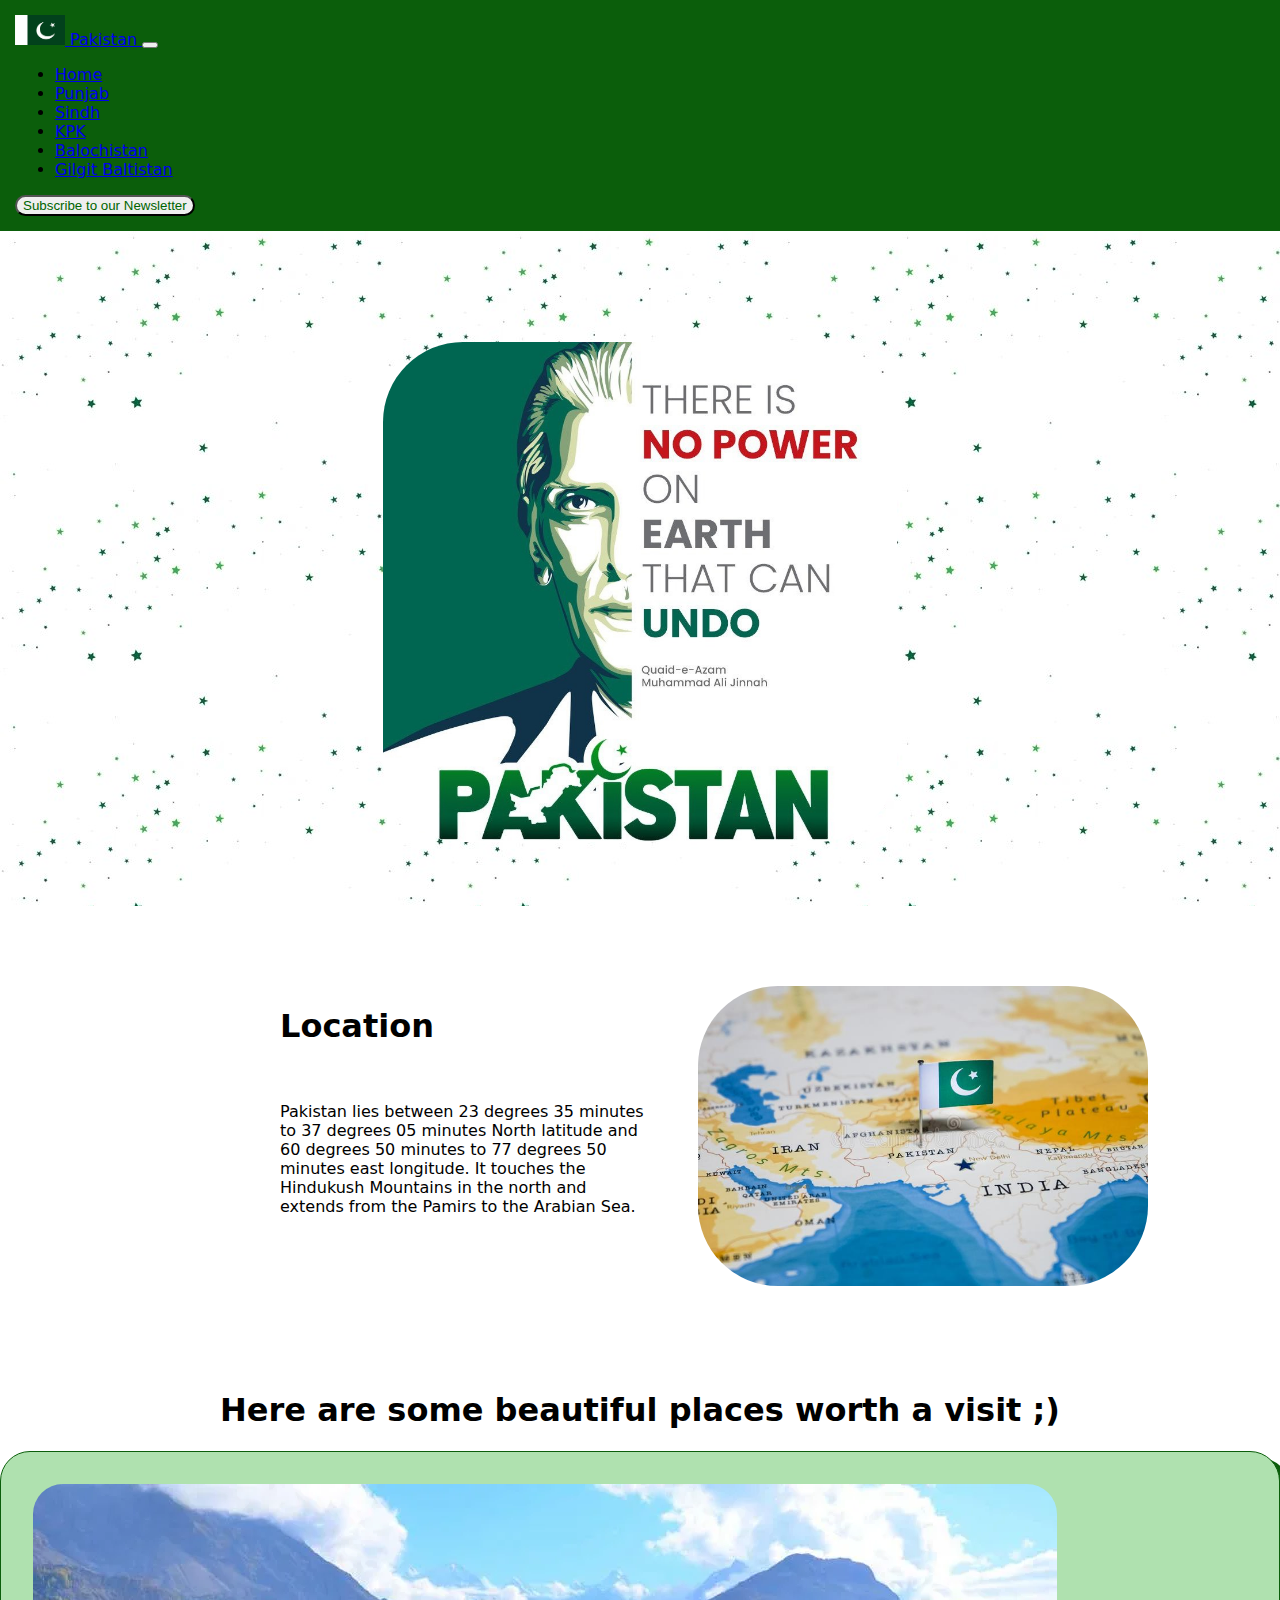
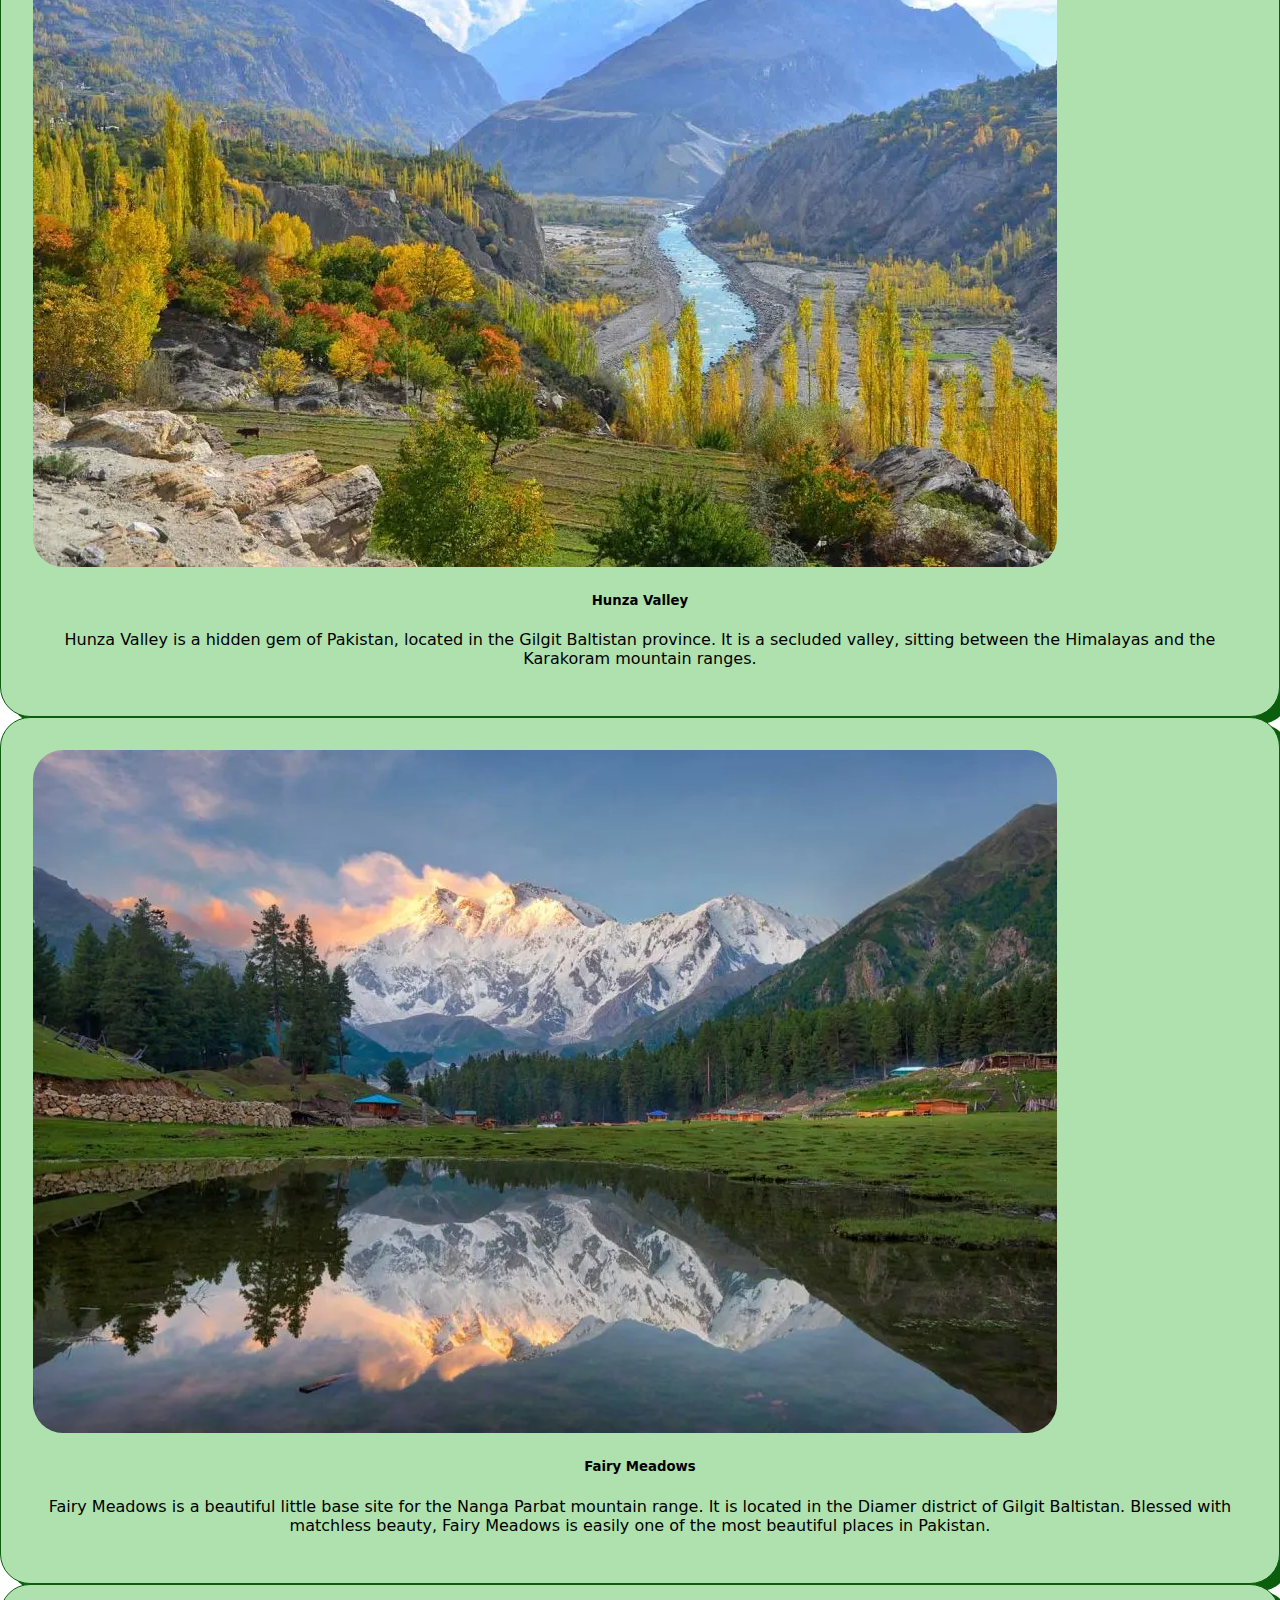
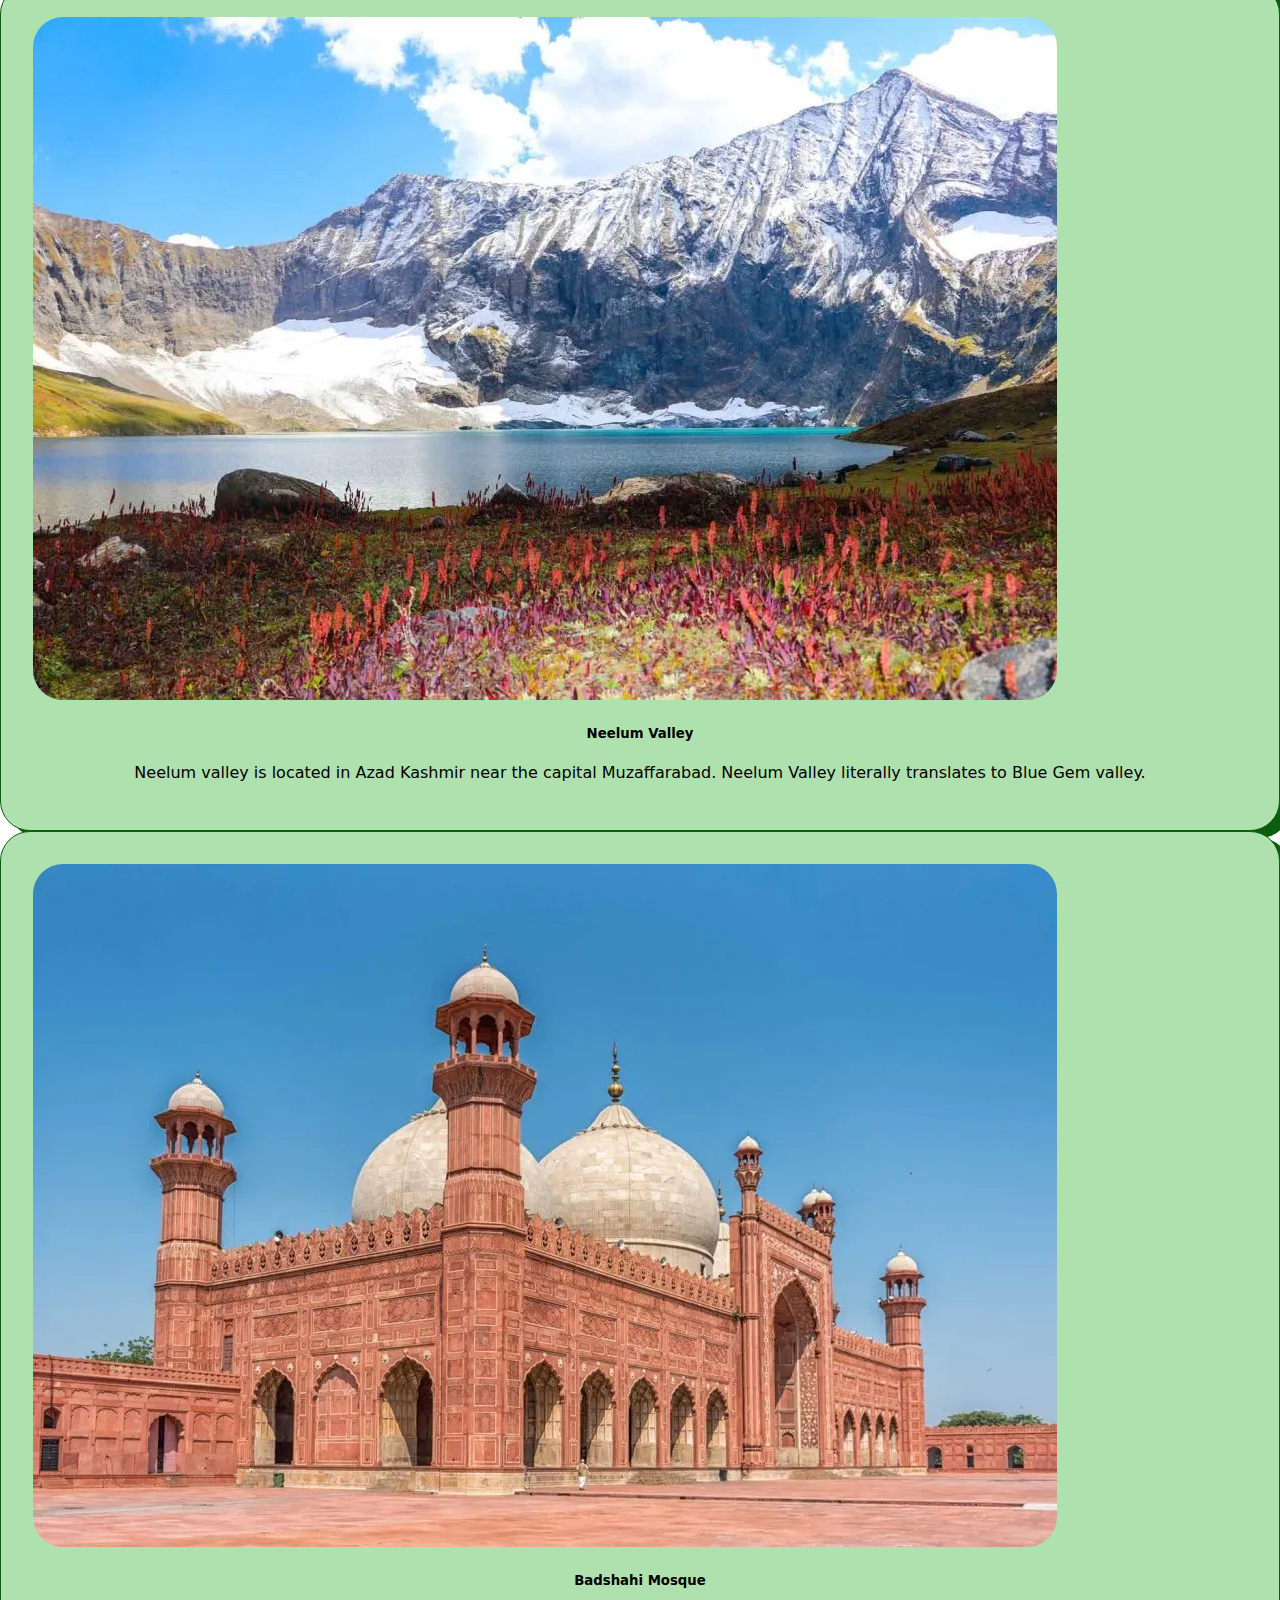
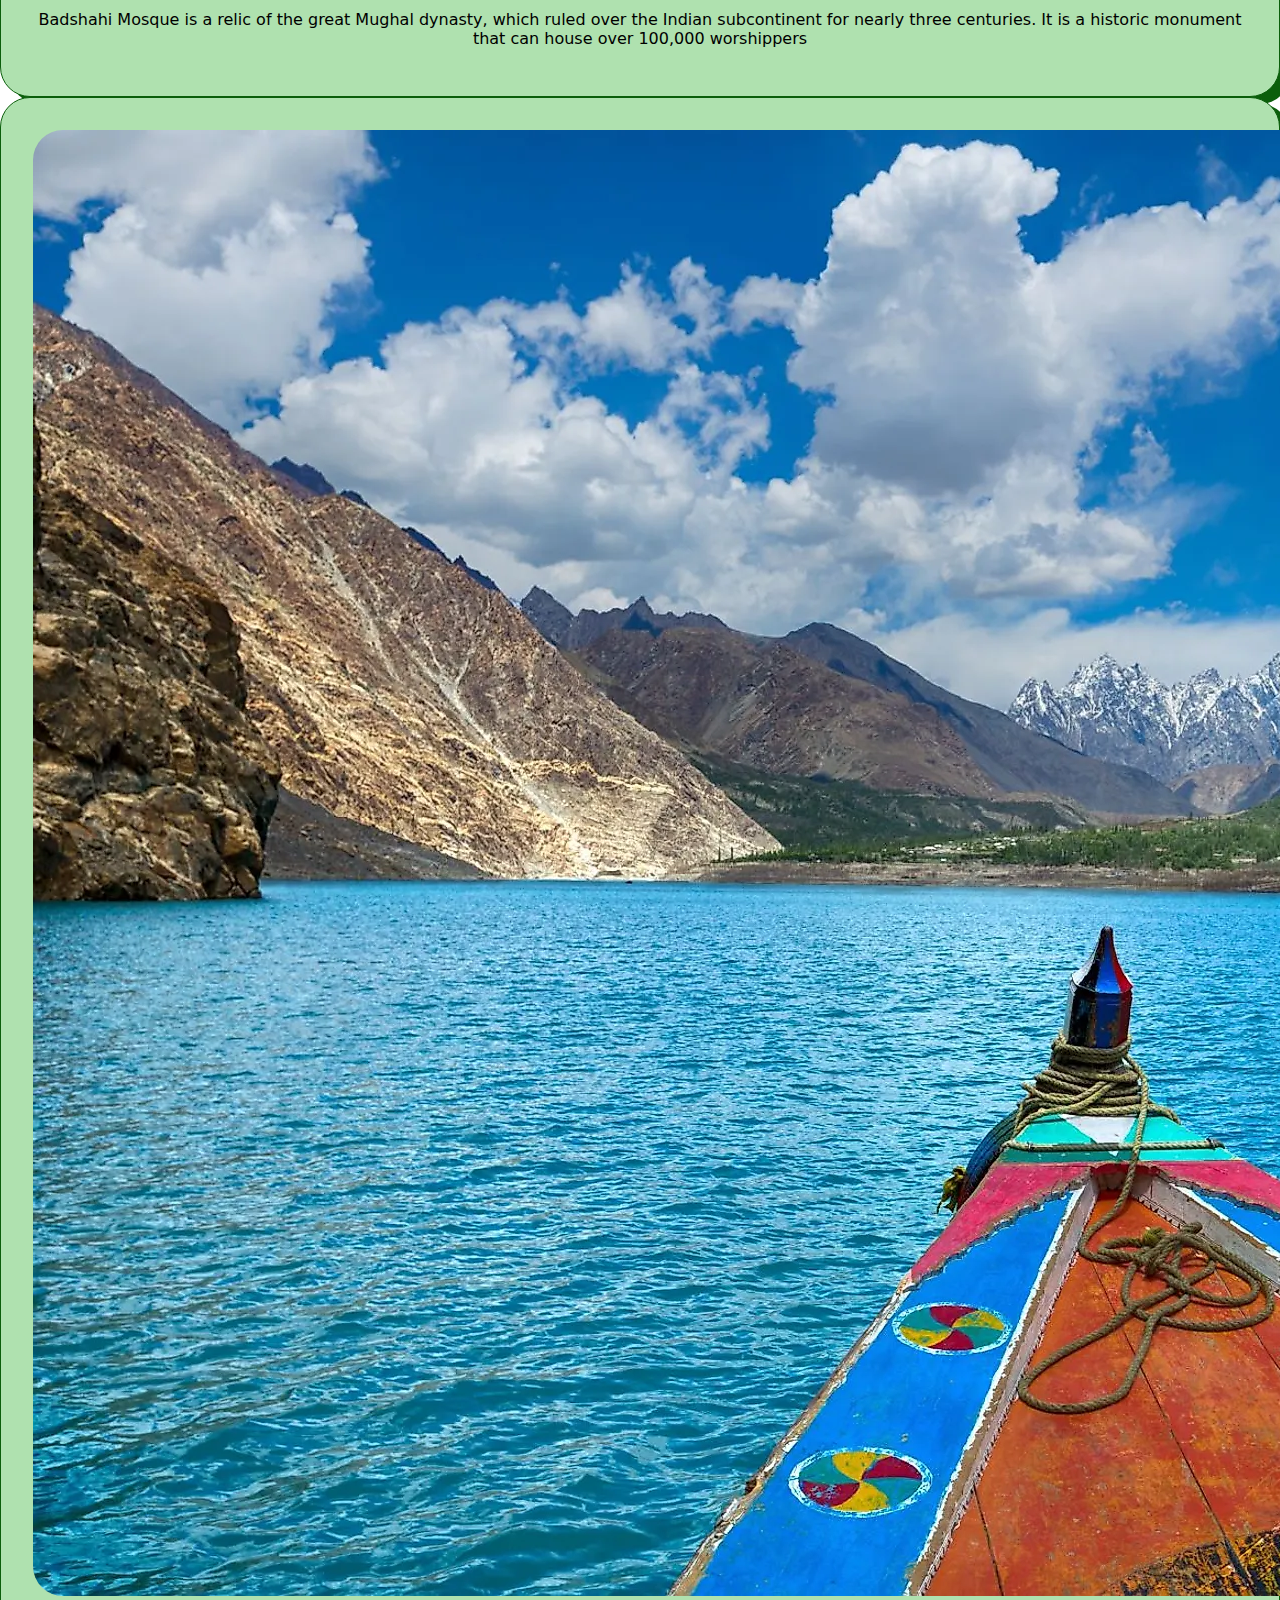
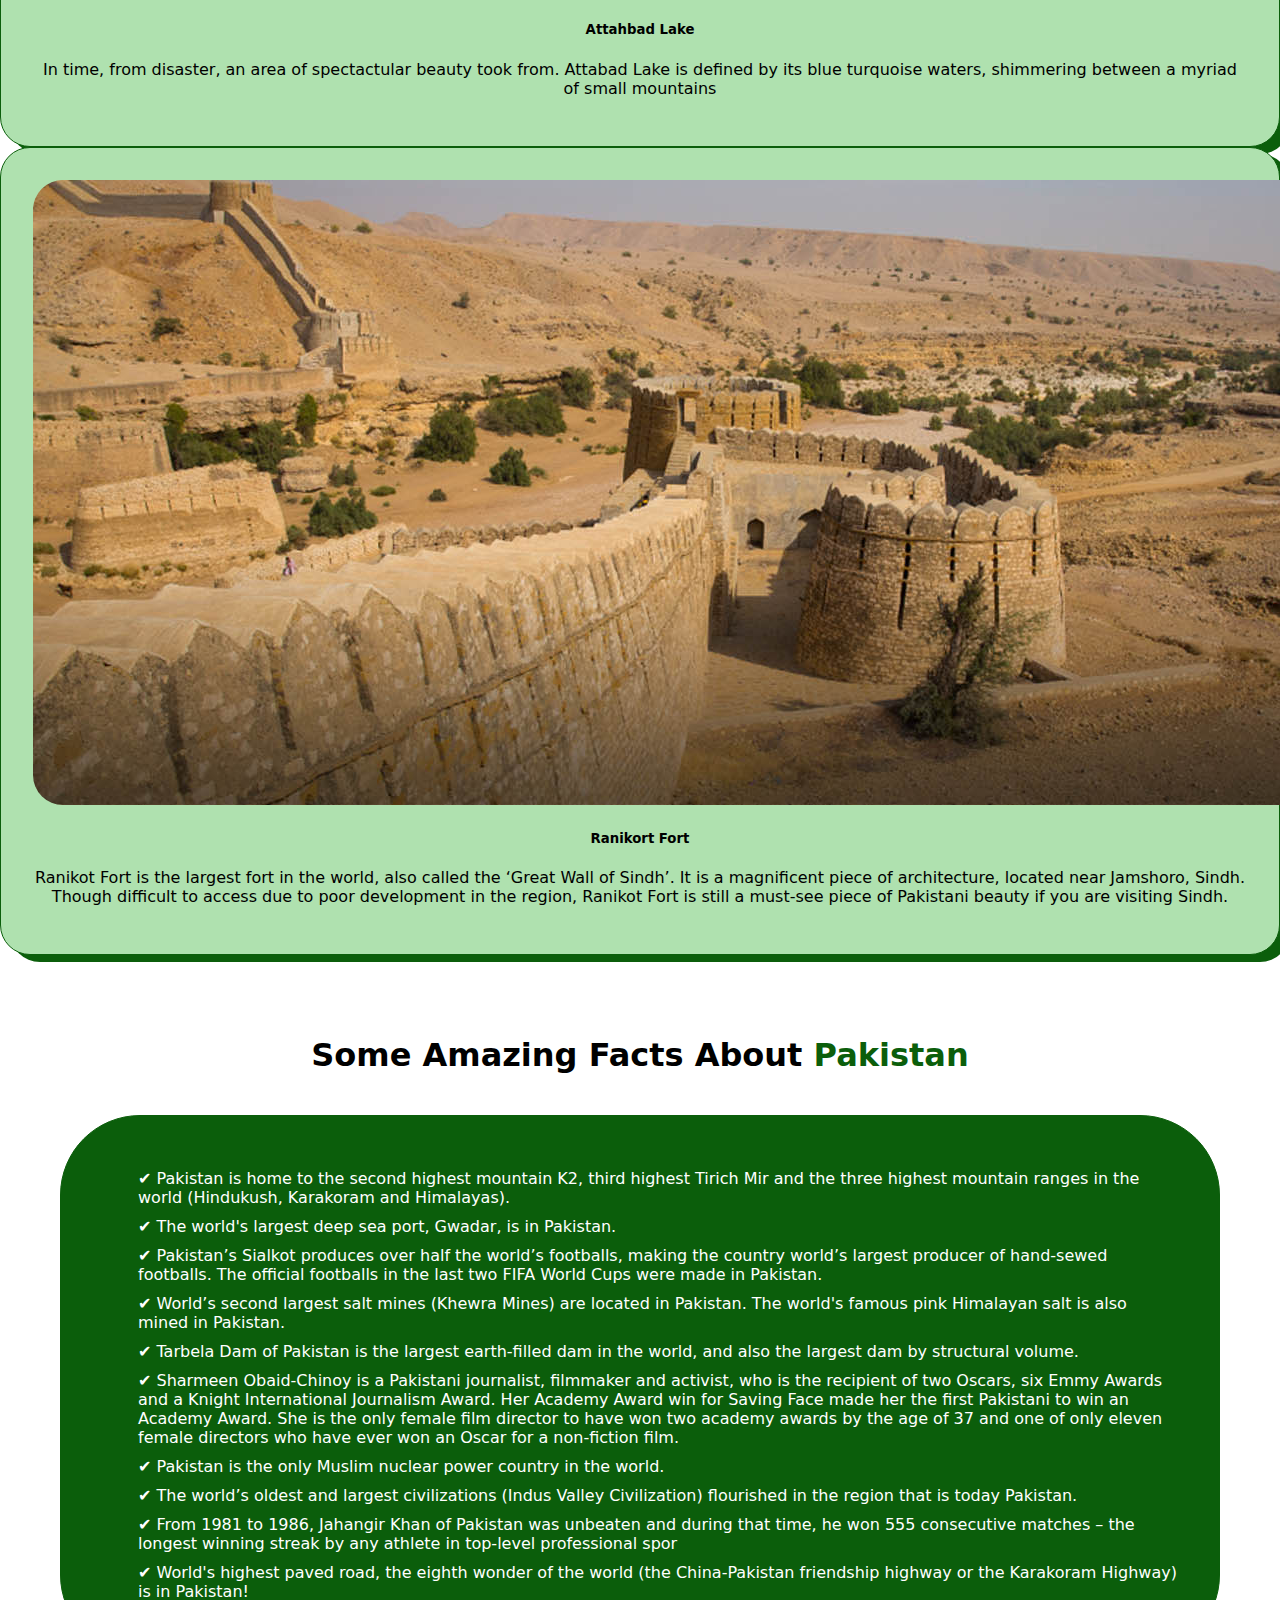
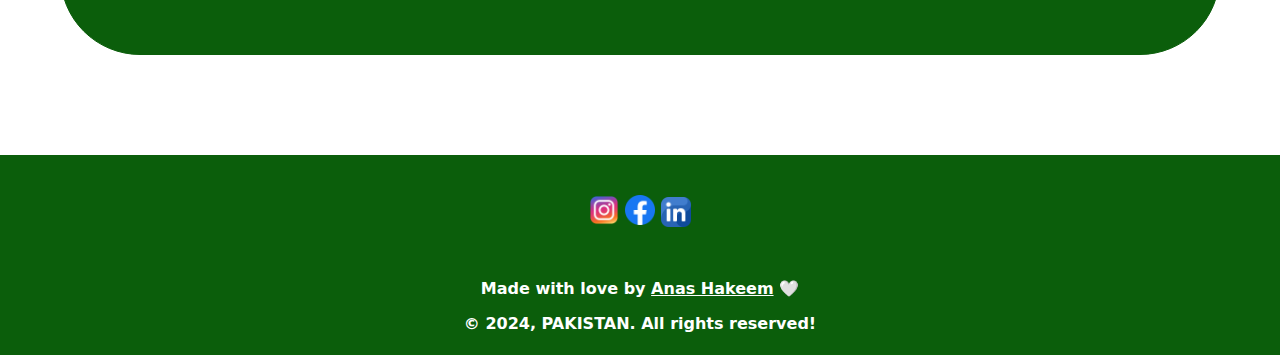
<file: index.html>
<!DOCTYPE html>
<html lang="en">
<head>
    <meta charset="UTF-8">
    <meta http-equiv="X-UA-Compatible" content="IE=edge">
    <meta name="viewport" content="width=device-width, initial-scale=1.0">
    <title>Pakistan</title>

    <link rel="stylesheet" href="style.css">

    <link rel="stylesheet" href="https://use.fontawesome.com/releases/v5.15.4/css/all.css" integrity="sha384-DyZ88mC6Up2uqS4h/KRgHuoeGwBcD4Ng9SiP4dIRy0EXTlnuz47vAwmeGwVChigm" crossorigin="anonymous"/>

    <link href="https://cdn.jsdelivr.net/npm/bootstrap@5.2.1/dist/css/bootstrap.min.css" rel="stylesheet" integrity="sha384-iYQeCzEYFbKjA/T2uDLTpkwGzCiq6soy8tYaI1GyVh/UjpbCx/TYkiZhlZB6+fzT" crossorigin="anonymous">
    <script src="https://cdn.jsdelivr.net/npm/bootstrap@5.2.1/dist/js/bootstrap.bundle.min.js" integrity="sha384-u1OknCvxWvY5kfmNBILK2hRnQC3Pr17a+RTT6rIHI7NnikvbZlHgTPOOmMi466C8" crossorigin="anonymous"></script>

</head>
<body>


<header>
<nav class="navbar navbar-expand-xl navbar-dark" style="background-color: #0b5e0b; padding: 15px;" >
    <div class="container-fluid">
        <a class="navbar-brand" href="#">
            <img src="images/logo.png" alt="Logo" width="50" height="30" class="d-inline-block align-text-top">
            Pakistan
          </a>
      <button class="navbar-toggler" type="button" data-bs-toggle="collapse" data-bs-target="#navbarSupportedContent" aria-controls="navbarSupportedContent" aria-expanded="false" aria-label="Toggle navigation">
        <span class="navbar-toggler-icon"></span>
      </button>
      <div class="collapse navbar-collapse" id="navbarSupportedContent">
        <ul class="navbar-nav me-auto mb-2 mb-lg-0">
          <li class="nav-item">
            <a class="nav-link active" aria-current="page" href="#">Home</a>
          </li>
          <li class="nav-item">
            <a class="nav-link" href="punjab.html">Punjab</a>
          </li>
          <li class="nav-item">
            <a class="nav-link" href="sindh.html">Sindh</a>
          </li>
          <li class="nav-item">
              <a class="nav-link" href="kpk.html">KPK</a>
            </li>
            <li class="nav-item">
              <a class="nav-link" href="balochistan.html">Balochistan</a>
            </li>
            <li class="nav-item">
              <a class="nav-link" href="gb.html">Gilgit Baltistan</a>
            </li>
        </ul>
 
          <button class="btn btn-light d-flex" type="submit" style="border-radius: 60px; color:darkgreen">Subscribe to our Newsletter</button>
      </div>
    </div>
  </nav>

</header>

  <section class="founder">
    <div class="wrap-banner-bg"> 
      <img src="images/quaid.png" alt="" height="500px" style="  border-radius: 80px; margin-top: 50px">
      </div>
  </section>



<section class="location">

  <div class="location-text">
    <h1>Location</h1>  
    <br>
    <p>
      Pakistan lies between 23 degrees 35 minutes to 37 degrees 05 minutes North latitude and 60 degrees 50 minutes to 77 degrees 50 minutes east longitude. It touches the Hindukush Mountains in the north and extends from the Pamirs to the Arabian Sea.
    </p>
  </div>
  
  <div class="location-img">
  <img src="images/location.png" alt="" style="  border-radius: 80px;height: 300px;">
</div>

</section>

<section class="row m-5">
  <h1 style="text-align: center">Here are some beautiful places worth a visit ;)</h1>
  <div class="col-sm-4 mt-4">
    <div class="card" style="border-radius: 30px;     background:  #AFE1AF ;">
      <img src="images/hunza.png" class="card-img-top" alt="..." style="border-radius: 30px;">
      <div class="card-body"  style="text-align: center;" >
        <h5 class="card-title">Hunza Valley</h5>
        <p class="card-text">Hunza Valley is a hidden gem of Pakistan, located in the Gilgit Baltistan province. It is a secluded valley, sitting between the Himalayas and the Karakoram mountain ranges.</p>
      </div>
    </div>
  </div>
  <div class="col-sm-4 mt-4">
    <div class="card" style="border-radius: 30px;     background:  #AFE1AF ;">
      <img src="images/fairy.png" class="card-img-top" alt="..." style="border-radius: 30px;">
      <div class="card-body"  style="text-align: center;">
        <h5 class="card-title">Fairy Meadows</h5>
        <p class="card-text">Fairy Meadows is a beautiful little base site for the Nanga Parbat mountain range. It is located in the Diamer district of Gilgit Baltistan. Blessed with matchless beauty, Fairy Meadows is easily one of the most beautiful places in Pakistan. </p>
      </div>
    </div>
  </div>

  <div class="col-sm-4 mt-4">
    <div class="card" style="border-radius: 30px;     background:  #AFE1AF ;">
      <img src="images/neelum.png" class="card-img-top" alt="..." style="border-radius: 30px;">
      <div class="card-body"  style="text-align: center;">
        <h5 class="card-title">Neelum Valley</h5>
        <p class="card-text">Neelum valley is located in Azad Kashmir near the capital Muzaffarabad. Neelum Valley literally translates to Blue Gem valley.</p>
      </div>
    </div>
  </div>

  <div class="col-sm-4 mt-5">
    <div class="card" style="border-radius: 30px; background:  #AFE1AF ;">
      <img src="images/badshahi.png" class="card-img-top" alt="..." style="border-radius: 30px;">
      <div class="card-body"  style="text-align: center;">
        <h5 class="card-title">Badshahi Mosque</h5>
        <p class="card-text">Badshahi Mosque is a relic of the great Mughal dynasty, which ruled over the Indian subcontinent for nearly three centuries. It is a historic monument that can house over 100,000 worshippers</p>
      </div>
    </div>
  </div>

  <div class="col-sm-4 mt-5">
    <div class="card" style="border-radius: 30px; background:  #AFE1AF ;">
      <img src="images/attahbad.png" class="card-img-top" alt="..." style="border-radius: 30px;">
      <div class="card-body"  style="text-align: center;">
        <h5 class="card-title">Attahbad Lake</h5>
        <p class="card-text">In time, from disaster, an area of spectactular beauty took from. Attabad Lake is defined by its blue turquoise waters, shimmering between a myriad of small mountains</p>
      </div>
    </div>
  </div>

  <div class="col-sm-4 mt-5">
    <div class="card" style="border-radius: 30px;     background:  #AFE1AF ;">
      <img src="images/ranikort.png" class="card-img-top" alt="..." style="border-radius: 30px;">
      <div class="card-body"  style="text-align: center;">
        <h5 class="card-title">Ranikort Fort</h5>
        <p class="card-text">Ranikot Fort is the largest fort in the world, also called the ‘Great Wall of Sindh’. It is a magnificent piece of architecture, located near Jamshoro, Sindh. Though difficult to access due to poor development in the region, Ranikot Fort is still a must-see piece of Pakistani beauty if you are visiting Sindh.</p>
      </div>
    </div>
  </div>

</section>

<section class="fun-facts">

  <h1 style="text-align: center;">Some Amazing Facts About <span style="color:#0b5e0b">Pakistan</span></h1>

  <br>

<div class="card" style="width: 100%; background:#0b5e0b; border-radius: 80px;  box-shadow: 0 0 0 #ffffff;">
  <div class="card-body">
      <ul class="card-text" >
        <li class="list-item">✔ Pakistan is home to the second highest mountain K2, third highest Tirich Mir and the three highest mountain ranges in the world (Hindukush, Karakoram and Himalayas).</li>
        <li class="list-item">✔ The world's largest deep sea port, Gwadar, is in Pakistan.</li>
        <li class="list-item">✔ Pakistan’s Sialkot produces over half the world’s footballs, making the country world’s largest producer of hand-sewed footballs. The official footballs in the last two FIFA World Cups were made in Pakistan.</li>
        <li class="list-item">✔ World’s second largest salt mines (Khewra Mines) are located in Pakistan. The world's famous pink Himalayan salt is also mined in Pakistan.</li>
        <li class="list-item">✔ Tarbela Dam of Pakistan is the largest earth-filled dam in the world, and also the largest dam by structural volume.</li>
        <li class="list-item">✔ Sharmeen Obaid-Chinoy is a Pakistani journalist, filmmaker and activist, who is the recipient of two Oscars, six Emmy Awards and a Knight International Journalism Award. Her Academy Award win for Saving Face made her the first Pakistani to win an Academy Award. She is the only female film director to have won two academy awards by the age of 37 and one of only eleven female directors who have ever won an Oscar for a non-fiction film.</li>
        <li class="list-item">✔ Pakistan is the only Muslim nuclear power country in the world.</li>
        <li class="list-item">✔ The world’s oldest and largest civilizations (Indus Valley Civilization) flourished in the region that is today Pakistan.</li>
        <li class="list-item">✔ From 1981 to 1986, Jahangir Khan of Pakistan was unbeaten and during that time, he won 555 consecutive matches – the longest winning streak by any athlete in top-level professional spor</li>
        <li class="list-item">✔ World's highest paved road, the eighth wonder of the world (the China-Pakistan friendship highway or the Karakoram Highway) is in Pakistan!</li>
      </ul>
    
  </div>
</div>

</section>

<footer class="footer">
  <div class="footer-content">
    <a href="https://github.com/anashakeem123"><i class="fab fa-github-square" style="font-size:28px; color:white;"></i></a>
    <a href="https://portfolio-website-h1uk.vercel.app/"><i class="fab fa-dribbble-square" style="font-size:28px; color:white;"></i></a>
    <a href="https://www.instagram.com/abdulhakeem5335?igsh=YzljYTk1ODg3Zg=="><img src="instagram.png" alt="instagram" class="img2"></a>
    <a href="https://www.facebook.com/share/cp9TYSgNGsoAU8my/"><img src="facebook.png" alt="facebook" class="img3"></a>
    <a href="https://www.linkedin.com/in/anas-hakeem-235348274/"><img src="linkedin.png" alt="linkedin" class="img4"></a>
    <br>
    <br>
    <p>Made with love by <u>Anas Hakeem</u> 🤍 </p>
      &copy; 2024, PAKISTAN. All rights reserved!
  </div>
</footer>

    
</body>
</html>
</file>
<file: style.css>
body {
    font-family: system-ui, 'Segoe UI', 'Open Sans', 'Helvetica Neue', sans-serif;
    margin: 0;
  }

  * {
    box-sizing: border-box;
  }

  ::-webkit-scrollbar {
    width: 13px;
  }
  
  ::-webkit-scrollbar-track {
    box-shadow: inset 0 0 5px #DCD0F5; 
    border-radius: 5px;
  }
   
  ::-webkit-scrollbar-thumb {
    background: #0b5e0b; 
    border-radius: 10px;
  }

  .card{
    padding: 2rem;
    border: 1px solid #0b5e0b;
    border-radius: 30px;
    box-shadow: 10px 7px 0 #0b5e0b;
  }


  .wrap-banner h1{
    color: #000000;
    font-size: 40px;
    letter-spacing: 10px;
    text-align: center;
}

.wrap-banner p{
    color: #000000;
    font-size: 30px;
    letter-spacing: 4px;
    font-family:Cambria, Cochin, Georgia, Times, 'Times New Roman', serif;
    text-align: center;
}

.wrap-banner .wrap-banner-bg{
  padding: 80px;
  border-radius: 100px;
  background: rgba( 255, 255, 255, 0.6 );
  box-shadow: 0 8px 32px 0 rgba( 31, 38, 135, 0.37 );
  backdrop-filter: blur( 3px );
  -webkit-backdrop-filter: blur( 3px );
  border-radius: 100px;
  border: 1px solid rgba( 255, 255, 255, 0.18 );
}


.wrap-banner{
  display:flex;
  justify-content:center;
  align-items:center;
   height:75vh;
 background-size:cover;
  background-position:center;
  opacity: 80%;
}

.founder{
    background:url(/images/bg.jpg);
    height:75vh;
    display:flex;
  justify-content:center;
  align-items:center;

}

.location{
    display: flex;
    flex-direction: row;
    padding: 80px;
    margin-left: 200px;
}

.location-text{
    width: 40%;
}

.location-img{
    margin-left: 50px;
}


@media screen and (max-width: 480px) {
    .location {
        flex-direction: column;
        margin-left: 0px;
    }

    .location-img{
        margin-left: 0px;
    }
    
.location-text{
  width: 100%;
}
}


.footer{
    position: static;
    background-color: #0b5e0b;
    height: 200px;
    width: 100%;
    padding-top: 40px;
    margin-top: 40px;
    
  }
  
  .footer-content{
      text-align: center;
      font-weight: bold;
      color:white;
  }

  .fun-facts{
    padding: 60px;

  }

  .list-item{
    padding: 5px;
    list-style-type: none;
    color: white;
  }

  .history{
    margin-left: 200px;
    margin-right: 200px;
  }

  
@media screen and (max-width: 480px) {
  .history{
    margin-left: 0px;
    width: 100%;
    padding: 40px;
  }


}
.img2{
    display: inline-flex;
    height: 30px;
    margin-bottom: 12px;
    margin-top: px;
}

.img3{
    display: inline-flex;
    height: 30px;
    margin-bottom: 12px;
}

.img4{
   display: inline-flex;
   height: 30px;
   margin-bottom: 10px;
}
</file>
